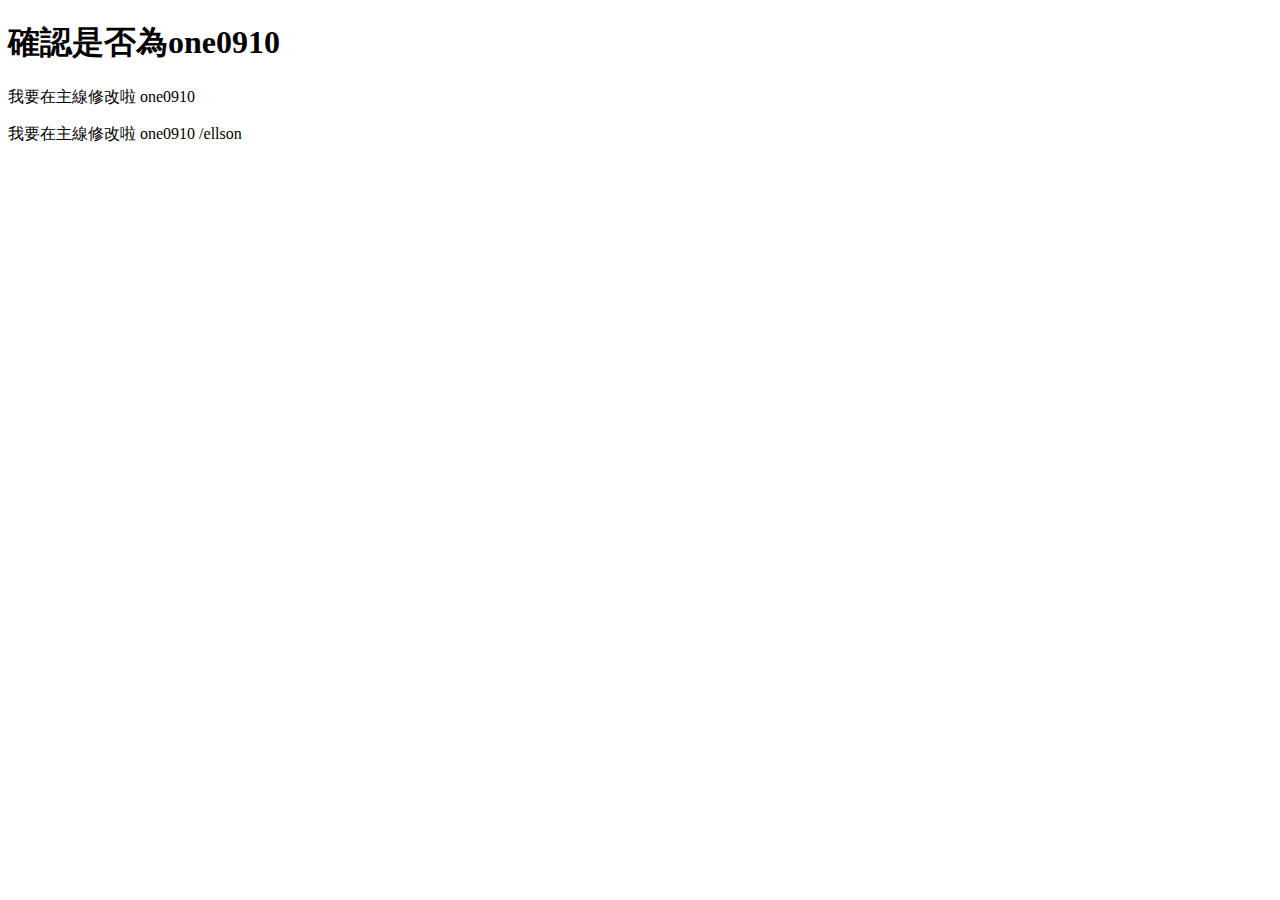
<file: index.html>
<!DOCTYPE html>
<html lang="en">
<head>
    <meta charset="UTF-8">
    <meta http-equiv="X-UA-Compatible" content="IE=edge">
    <meta name="viewport" content="width=device-width, initial-scale=1.0">
    <title>Document</title>
</head>
<body>
    <h1>確認是否為one0910</h1>
    <p>我要在主線修改啦 one0910</p>
    <p>我要在主線修改啦 one0910 /ellson</p>
</body>
</html>
</file>
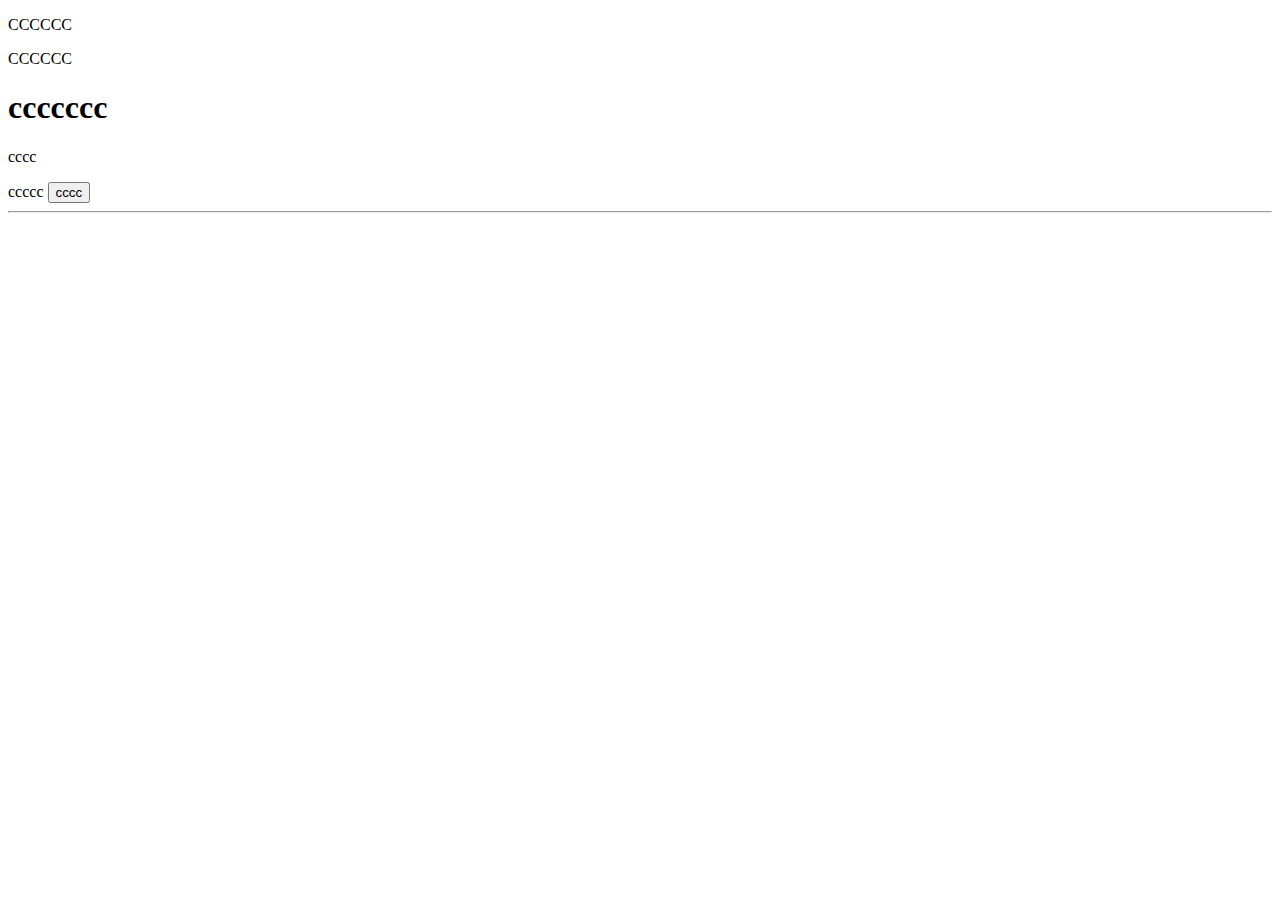
<file: cccc.html>
<!DOCTYPE html>
<html lang="en">
<head>
    <meta charset="UTF-8">
    <meta http-equiv="X-UA-Compatible" content="IE=edge">
    <meta name="viewport" content="width=device-width, initial-scale=1.0">
    <title>Document</title>
</head>
<body>
    <p>CCCCCC</p>
    <p>CCCCCC</p>
    <h1>ccccccc</h1>
    <p>cccc</p>
    <span>ccccc</span>
    <button>cccc</button>
    <hr>
</body>
</html>
</file>
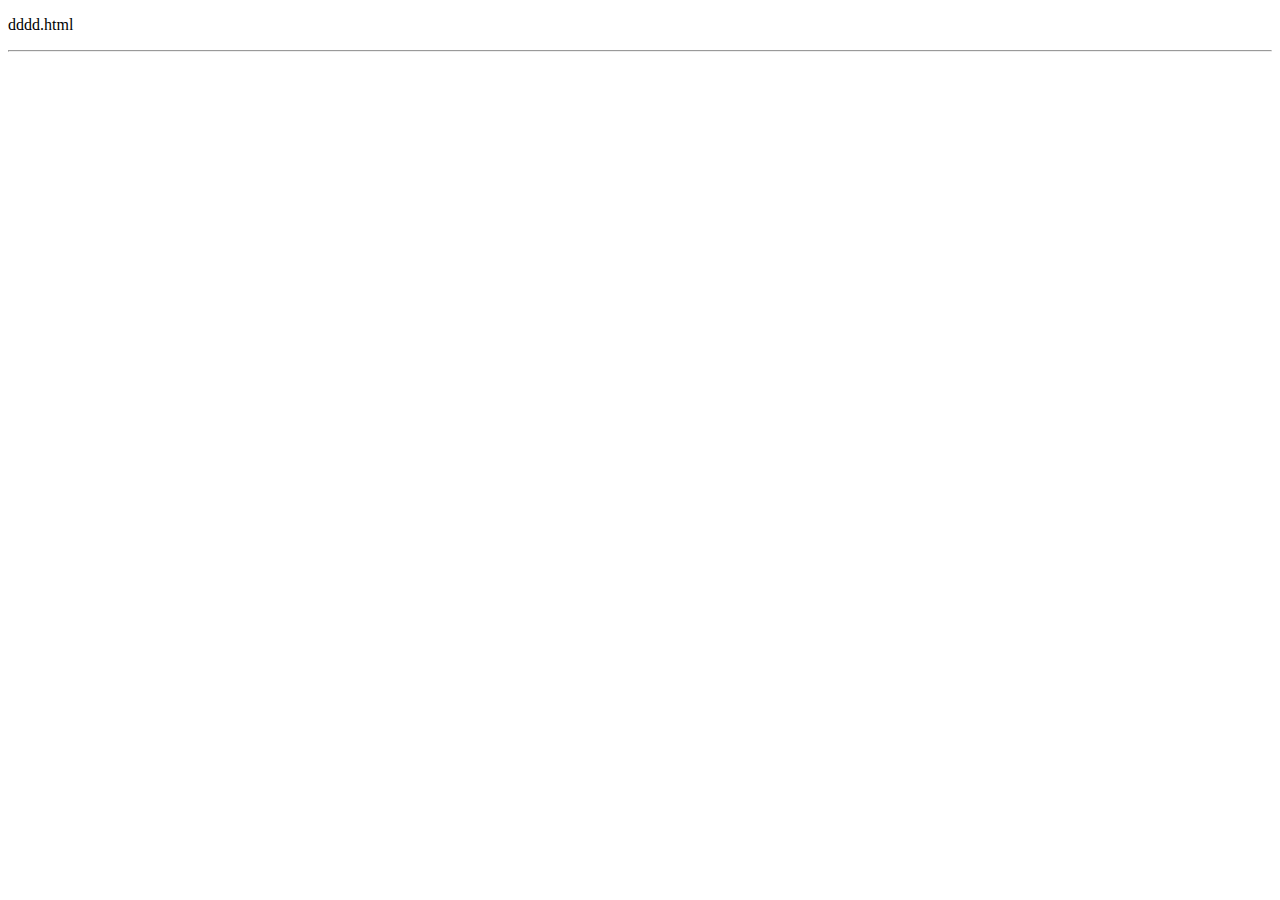
<file: dddd.html>
<!DOCTYPE html>
<html lang="en">
<head>
    <meta charset="UTF-8">
    <meta http-equiv="X-UA-Compatible" content="IE=edge">
    <meta name="viewport" content="width=device-width, initial-scale=1.0">
    <title>Document</title>
</head>
<body>
    <p>dddd.html</p>
    <hr>
</body>
</html>
</file>
